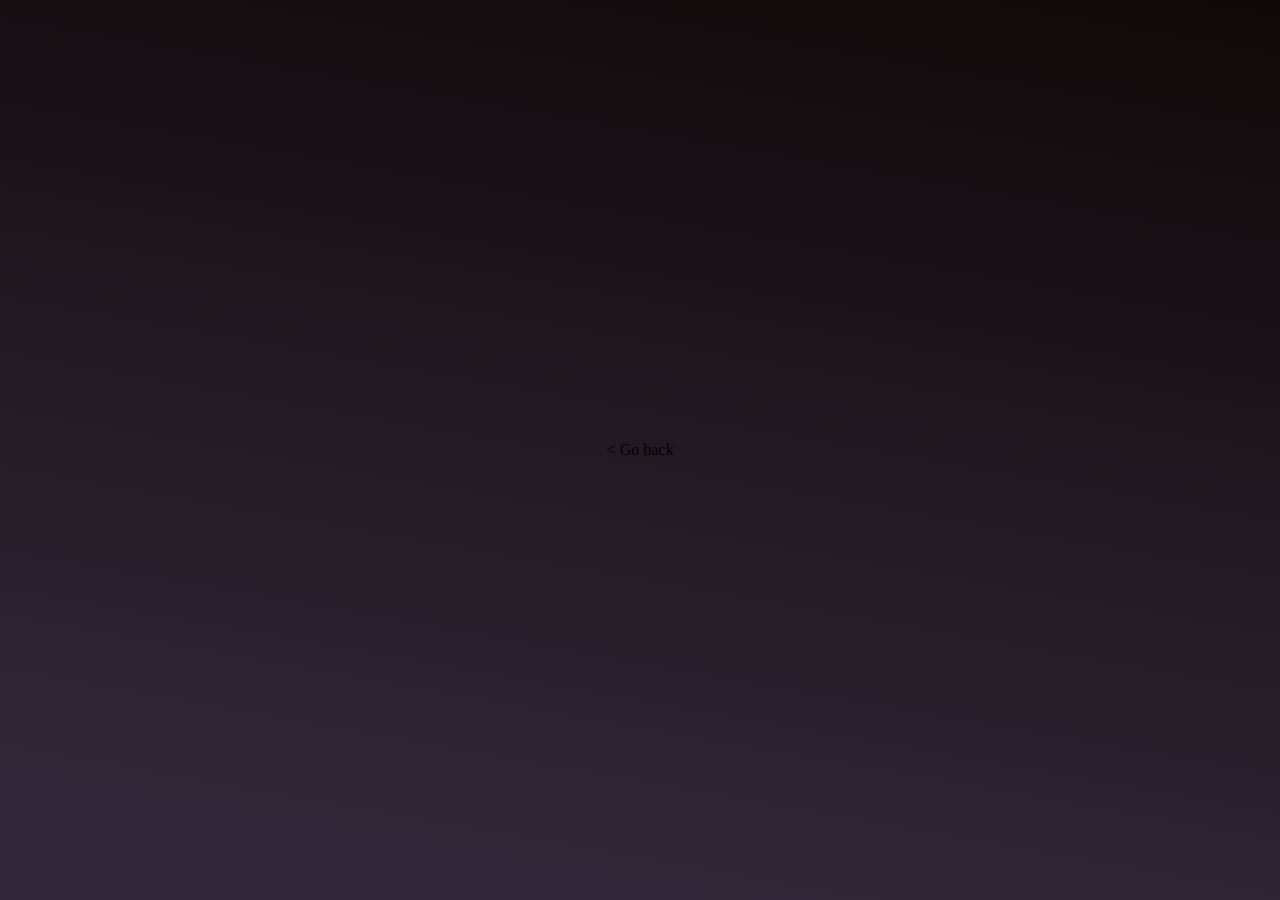
<file: Ai.html>
<html lang="en">
<head>
    <meta charset="UTF-8">
    <meta name="viewport" content="width=device-width, initial-scale=1.0">
    <title>Whats ai | Text</title>
    <link rel="stylesheet" href="style.css">
    <link rel="icon" href="dd.images/AiImg.png" type="image/png"/>
    <script src="script.js" defer></script>
    <script src="more.js" defer></script>
</head>

<div class="Go_back">&lt; Go back</div>


<div class="Ai_holder"></div>

    
</body>
</html>
</file>
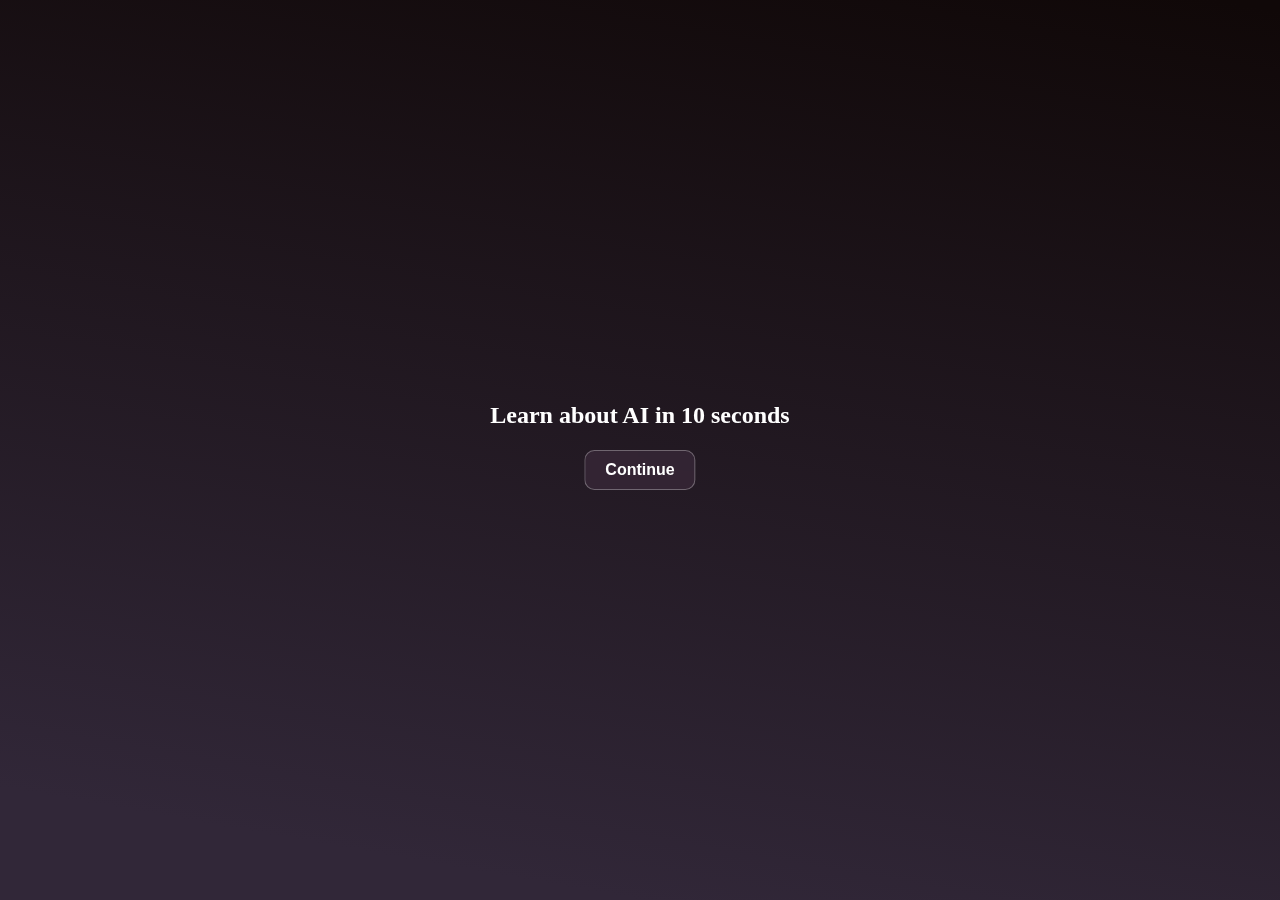
<file: indext.html>
<html lang="sv">
<head>
    <meta charset="UTF-8">
    <meta name="viewport" content="width=device-width, initial-scale=1.0">
    <link rel="icon" href="bilder.html/png_icon.png" type="image/png"/>
    <link rel="stylesheet" href="style.css">
    <link rel="stylesheet" href="script.js">
    <script src="script.js" defer></script>
    <title>AI for YOU</title>
</head>
<body>


    <div class="Title">Learn about AI in 10 seconds</div>

    <!-- Continue Button -->
    <button id="continueButton" class="continue-button">Continue</button>
    
    <!-- Custom dropdown menu -->
    <div id="context-menu" class="context-menu">
      <div class="menu-item">Whats AI?</div>
      <div class="menu-item">More</div>
    </div>
    



</body>
</html>
</file>
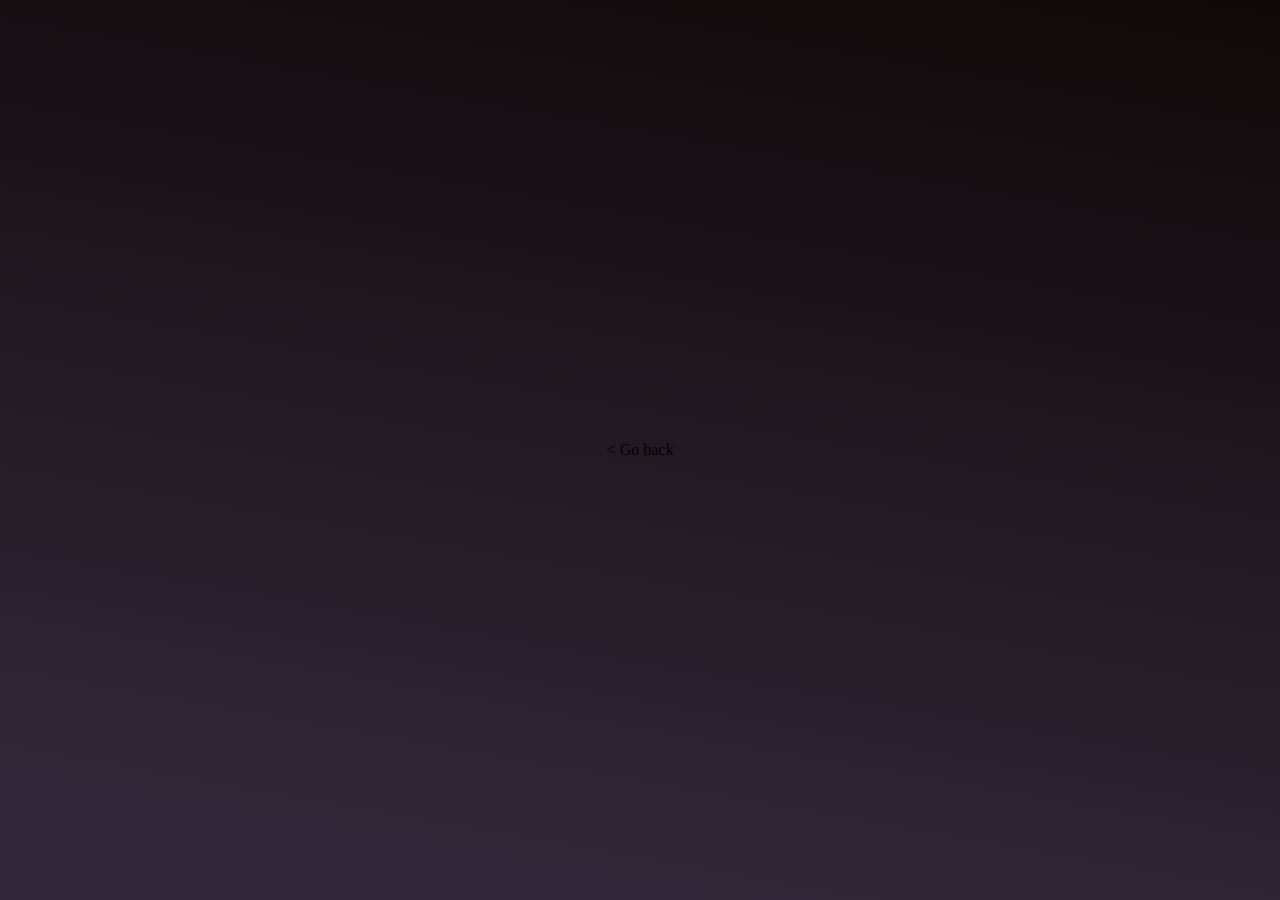
<file: Info.html>
<html lang="en">
<head>
    <meta charset="UTF-8">
    <meta name="viewport" content="width=device-width, initial-scale=1.0">
    <title>Document</title>
    <title>Whats ai | Text</title>
    <link rel="stylesheet" href="style.css">
    <link rel="icon" href="dd.images/AiImg.png" type="image/png"/>
    <script src="script.js" defer></script>
    <script src="more.js" defer></script>
</head>
<body>
    


    <div class="Go_back">&lt; Go back</div>


    <div class="Ai_holder"></div>
    
        





</body>
</html>
</file>
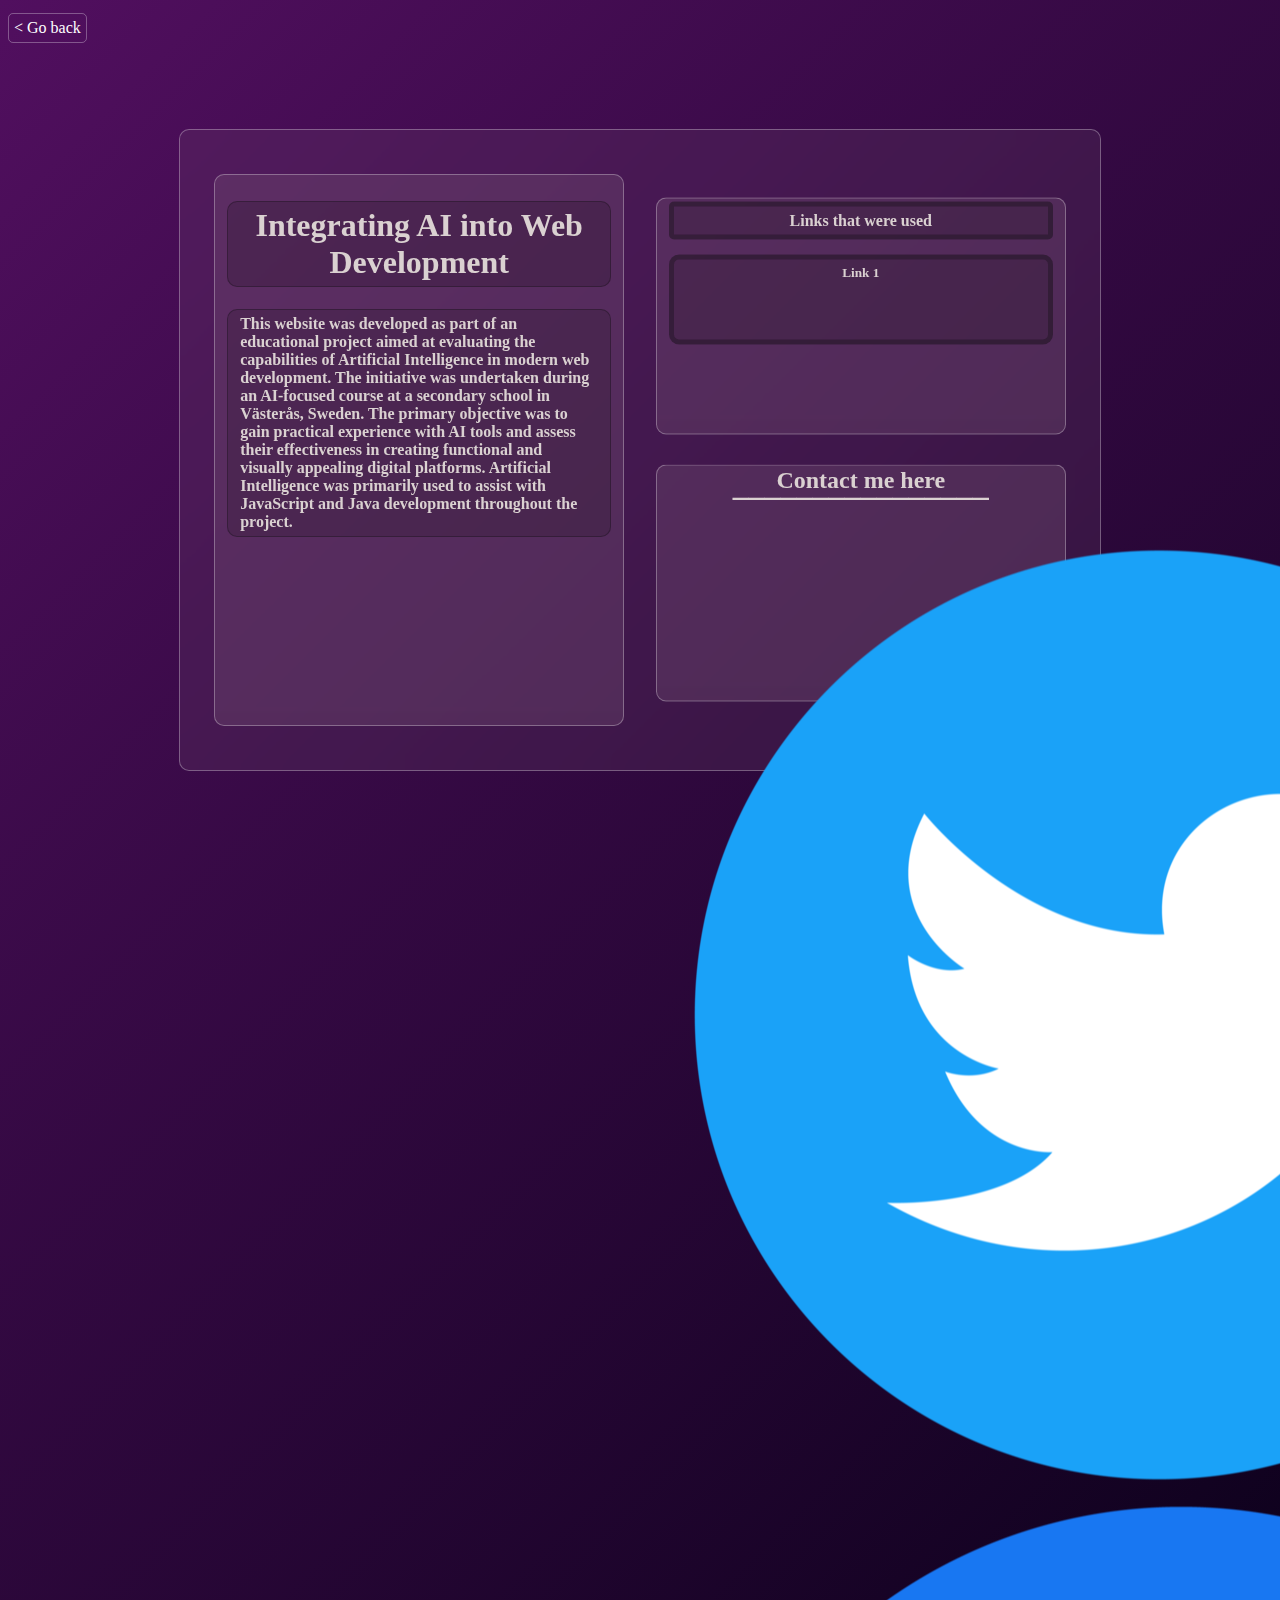
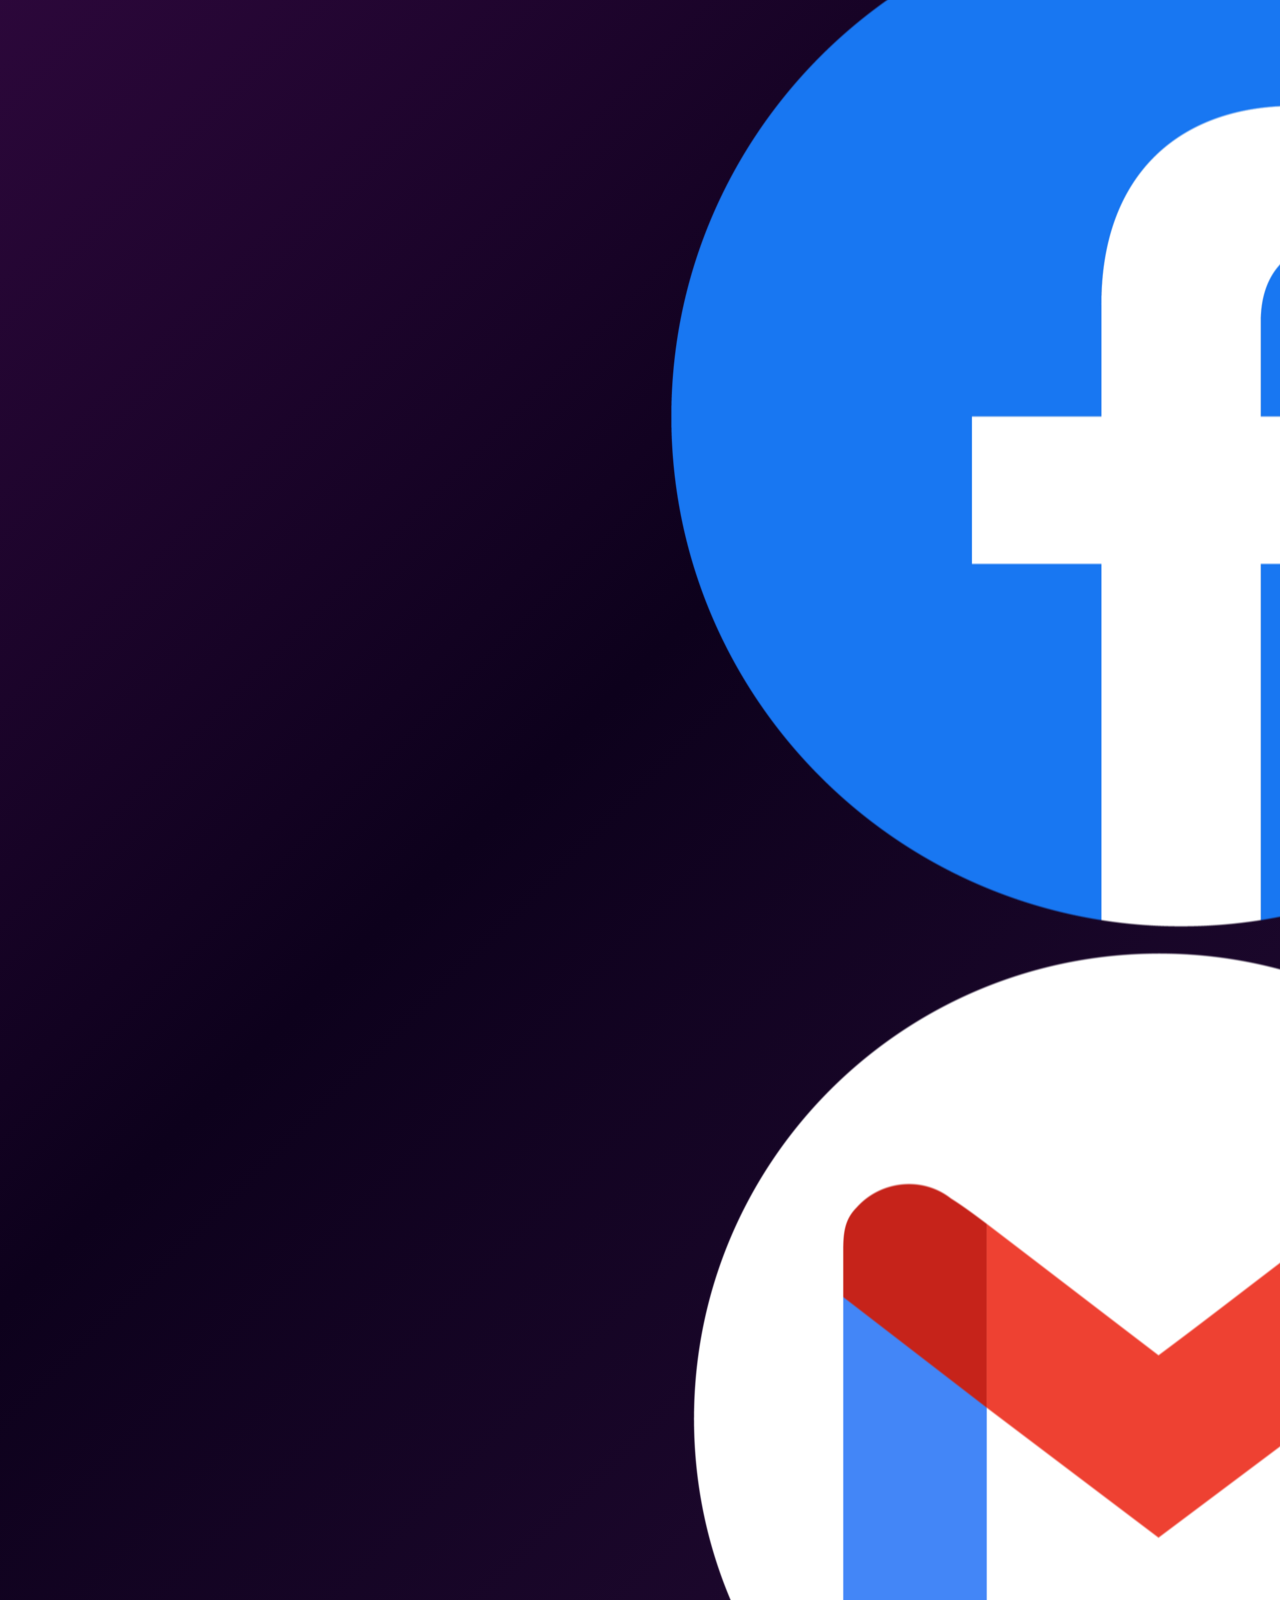
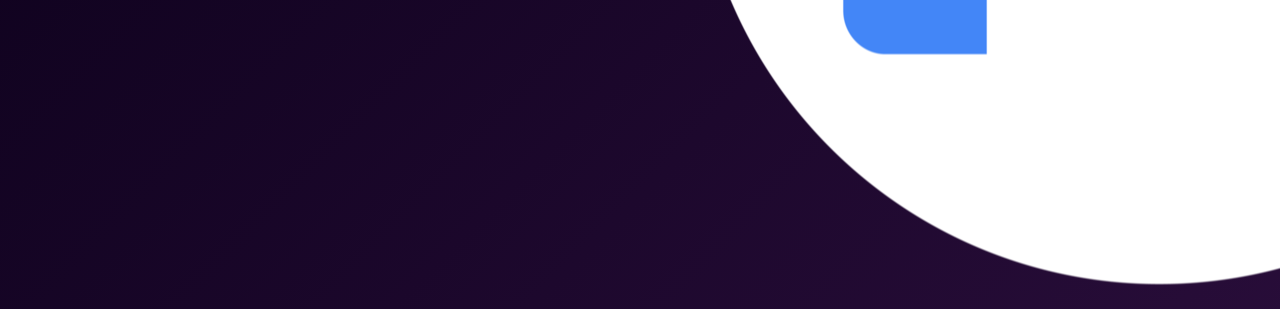
<file: more.html>
<html lang="en">
<head>
    <meta charset="UTF-8">
    <meta name="viewport" content="width=device-width, initial-scale=1.0">
    <title>Whats ai | more</title>
    <link rel="stylesheet" href="more.css">
    <link rel="icon" href="dd.images/AiImg.png" type="image/png"/>
    <script src="more.js" defer></script>
</head>
<body>
    

<div class="Go_back">&lt; Go back</div>

<div class="table">
<div class="column_1"> <h1>Integrating AI into Web Development</h1> <h4 style="text-align: left; size:200px">This website was developed as part of an educational project aimed at evaluating the capabilities of Artificial Intelligence in modern web development. The initiative was undertaken during an AI-focused course at a secondary school in Västerås, Sweden. The primary objective was to gain practical experience with AI tools and assess their effectiveness in creating functional and visually appealing digital platforms. Artificial Intelligence was primarily used to assist with JavaScript and Java development throughout the project.
</h4>
<div class="Info1"></div>
</div>
<div class="column_2"><h4 style="margin-top: -2px;">Links that were used</h4><h5>Link 1</h5></div>
<div class="column_3"><h2>Contact me here</h2><h1>________________</h1>
<div class="holder_contact">
<div class="logo"><img src="dd.images//twitter.png" alt="Logo 1" /></div>
<div class="logo"><img src="dd.images/fb.png" alt="Logo 2" /></div>
<div class="logo"><img src="dd.images/gmail.png" alt="Logo 3" /></div>

</div>
    </div>
</div>






</body>
</html>
</file>
<file: more.css>
body {
    background: linear-gradient(190deg, rgb(16, 8, 8) 1%, rgb(49, 39, 56) 90%);
    background-color: rgb(87, 82, 82);
    width: 100%;
    height: auto;
    overflow-x: hidden;
    background: linear-gradient(-45deg, #30213e, #361348, #0d011c, #510f5f);
    background-size: 400% 400%;
    animation: gradientMove 15s ease infinite;
    }
    
    body ::selection{
    background: rgb(4, 3, 3);
    color:white;
    }
    
   
    
    @keyframes gradientMove {
      0% {
        background-position: 0% 50%;
      }
      50% {
        background-position: 100% 50%;
      }
      100% {
        background-position: 0% 50%;
      }
    }
    

    .table {
        padding: 5px 12px;
        background: rgba(116, 80, 116, 0.2);
        border: 1px solid rgba(255, 255, 255, 0.3);
        border-radius: 10px;
        color: white;
        font-weight: bold;
        transition: background 0.3s ease, transform 0.3s ease;
        backdrop-filter: blur(10px);
        cursor: pointer;
        text-align: center;
        width: 70vw;  
        height: 70vh;  
        position: absolute;
        top: 50%; 
        left: 50%; 
        transform: translate(-50%, -50%);  
      }
      
       
      @media (max-width: 768px) {
        .table {
          width: 80vw; 
          height: 25vh;  
        }
      }
      

      .Go_back {
        padding: 5px;
        color: white;
        border-color: aliceblue;
        border-radius: 5px;
        border: 1px solid rgba(255, 255, 255, 0.3);
        position: absolute;
        text-align: center;
        margin-top: 5px;
      }

      .Go_back:hover {

        cursor: pointer;
      }


      .column_1 {
        
        padding: 5px 12px;
        background: rgba(116, 80, 116, 0.2);
        border: 1px solid rgba(255, 255, 255, 0.3);
        border-radius: 10px;
        color: white;
        font-weight: bold;
        transition: background 0.3s ease, transform 0.3s ease;
        backdrop-filter: blur(10px);
        cursor: pointer;
        text-align: center;
        width: 30vw; 
        height: 60vh;  
        position: absolute;
        top: 50%; 
        left: 26%;
        transform: translate(-50%, -50%); 
      }

      .column_2 {
        
        padding: 5px 12px;
        background: rgba(116, 80, 116, 0.2);
        border: 1px solid rgba(255, 255, 255, 0.3);
        border-radius: 10px;
        color: white;
        font-weight: bold;
        transition: background 0.3s ease, transform 0.3s ease;
        backdrop-filter: blur(10px);
        cursor: pointer;
        text-align: center;
        width: 30vw; 
        height: 25vh; 
        position: absolute;
        top: 29.08%; 
        left: 74%; 
        transform: translate(-50%, -50%); 
      }

      
      .column_3 {
        
        padding: 5px 12px;
        background: rgba(116, 80, 116, 0.2);
        border: 1px solid rgba(255, 255, 255, 0.3);
        border-radius: 10px;
        color: white;
        font-weight: bold;
        transition: background 0.3s ease, transform 0.3s ease;
        backdrop-filter: blur(10px);
        cursor: pointer;
        text-align: center;
        width: 30vw; 
        height: 25vh; 
        position: absolute;
        top: 70.8%; 
        left: 74%; 
        transform: translate(-50%, -50%); 
      }


      @media (max-width: 768px) {
        .column_1, .column_2 {
          width: 40%; 
          height: 50%; 
        }
      }


      .column_1 h1{
        padding: 5px 12px;
        background: rgba(14, 10, 14, 0.2);
        border: 1px solid rgba(11, 9, 9, 0.3);
        border-radius: 10px;
        color: rgb(218, 209, 209);
      }

      .column_1 h4{
        padding: 5px 12px;
        background: rgba(27, 22, 27, 0.2);
        border: 1px solid rgba(11, 9, 9, 0.3);
        border-radius: 10px;
        color: rgb(218, 209, 209);
      }

      .column_2 h4{
        padding: 5px 12px;
        background: rgba(27, 22, 27, 0.2);
        border: 5px solid rgba(11, 9, 9, 0.3);
        border-radius: 5px;
        color: rgb(218, 209, 209);
      }

      .column_2 h5{
        padding: 5px 12px;
        background: rgba(27, 22, 27, 0.2);
        border: 5px solid rgba(11, 9, 9, 0.3);
        border-radius: 10px;
        color: rgb(218, 209, 209);
        height: 70px;
        text-align: center;
        margin-top: -6px;
      }

      .column_3 h2{
        
        color: rgb(218, 209, 209);
        height: 70px;
        margin-top: -4px;
      }

      .column_3 h1{
        color: rgb(218, 209, 209);
        margin-top: -90px;
    
      }
</file>
<file: style.css>
/* Base Reset */
* {
  box-sizing: border-box;
  margin: 0;
  padding: 0;
}

/* Body Styling */
body {
  background: linear-gradient(190deg, rgb(16, 8, 8) 1%, rgb(49, 39, 56) 90%);
  width: 100%;
  height: 100vh;
  overflow-x: hidden;
  display: flex;
  flex-direction: column;
  justify-content: center;
  align-items: center;
  padding: 0 20px;
}

/* Body Text Selection */
body ::selection {
  background: rgb(4, 3, 3);
  color: white;
}

/* Title Styling */
.Title {
  color: white;
  margin-top:-70; /* Adjust margin to center title vertically */
  font-size: 1.5rem;  /* Adjust font size for readability */
  font-weight: bold;
  text-align: center;
  width: 100%;
}

/* Continue Button */
.continue-button {
  position: absolute;
  left: 50%;
  transform: translateX(-50%);
  top: 50%; /* Center button vertically */
  padding: 10px 20px;
  background: rgba(116, 80, 116, 0.2);
  border: 1px solid rgba(255, 255, 255, 0.3);
  border-radius: 10px;
  color: white;
  font-size: 1rem;
  font-weight: bold;
  cursor: pointer;
  transition: transform 0.3s ease, background-color 0.3s ease;
  display: flex;
  justify-content: center;
  align-items: center;
  backdrop-filter: blur(15px);
  z-index: 100;
}

/* Button Hover Effect */
.continue-button:hover {
  background-color: rgb(10, 11, 12);
  background: rgba(255, 255, 255, 0.2);
  border: 1px solid rgba(255, 255, 255, 0.3);
  border-radius: 12px;
}

/* Context Menu */
.context-menu {
  position: absolute;
  left: 50%;
  transform: translateX(-50%) translateY(-10px);
  opacity: 0;
  pointer-events: none; /* Initially non-clickable */
  display: none;
  margin-top: 40px;
  padding: 10px;
  border-radius: 15px;
  backdrop-filter: blur(15px);
  background: rgba(103, 90, 103, 0.2);
  border: 1px solid rgba(255, 255, 255, 0.2);
  box-shadow: 0 8px 32px rgba(0, 0, 0, 0.3);
  display: flex;
  justify-content: center;
  align-items: center;
  gap: 20px;
  z-index: 10;
  transition: opacity 0.4s ease, transform 0.4s ease;
}

/* When the menu is shown */
.context-menu.show {
  display: flex;
  opacity: 1;
  transform: translateX(-50%) translateY(0); /* Smooth slide effect */
}

/* Styling for Menu Items */
.menu-item {
  padding: 5px 12px;
  background: rgba(116, 80, 116, 0.2);
  border: 1px solid rgba(255, 255, 255, 0.3);
  border-radius: 10px;
  color: white;
  font-weight: bold;
  transition: background 0.3s ease, transform 0.3s ease;
  backdrop-filter: blur(10px);
  cursor: pointer;
  text-align: center;
}

/* Hover Effect for Menu Items */
.menu-item:hover {
  background: rgba(255, 255, 255, 0.3);
  transform: scale(1.05);
}

.ai_info {
  position: absolute;
  height: 500px;
  width: 400px;
  padding: 5px 12px;
  background: rgba(116, 80, 116, 0.2);
  border: 1px solid rgba(255, 255, 255, 0.3);
  border-radius: 10px;
  overflow-y: auto; 
}

.ai_info::-webkit-scrollbar {
  display: none; 
}


.Ai_Info h1 {
  color: white;
  font-size: 24px;
  text-align: center;
}

.Ai_Info h2 {
  color: white;
  margin-top: -20px;
  font-size: 23px;
  text-align: center;
}

.Ai_Info h4 {
  color: white;
  margin-top: 10px;
  font-size: 15px;
  text-align: left;
  display: block;
  max-height: 340px;                  /* Adjust the max height to fit the desired number of lines */
  overflow: hidden;                  /* Hides anything that overflows */
  line-height: 20px; 
  font-family: Geneva;                /* Adjust line height to control text spacing */
}

.More_text {
  text-align: center;
  font-size: 1.5rem;
  color: white;
  cursor: pointer;
  margin-top: 10px;
}

/* More Text Content Styling */
.More_text_content {
  display: none;
  max-height: 50px;
  overflow-y: hidden;
  transition: max-height 0.3s ease;
  color: white;
  font-family: Geneva;
}

/* Show More Text Content when opened */
.More_text_content.open {
  display: block;
  max-height: 500px;
}
</file>
